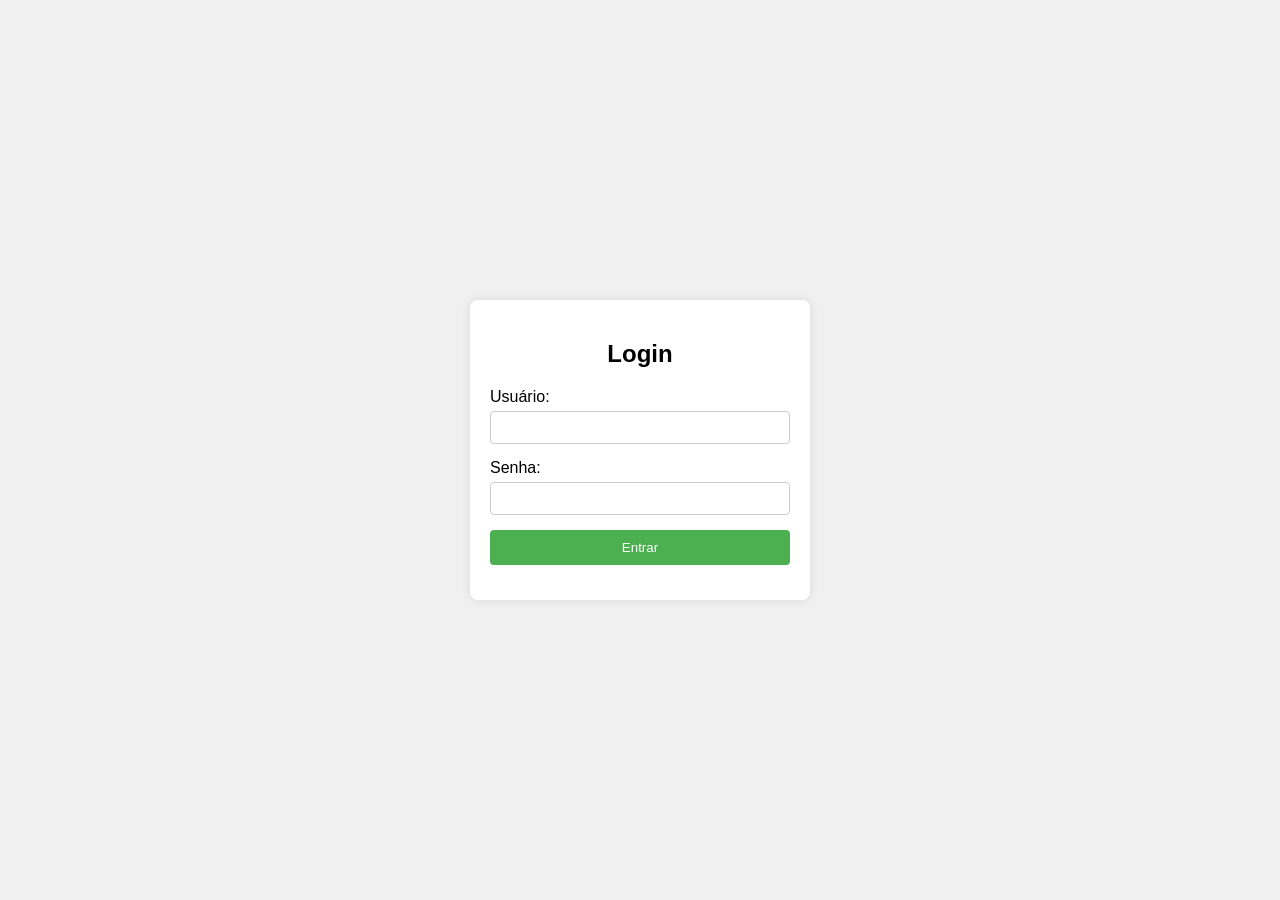
<file: index.html>
<!DOCTYPE html>
<html lang="pt-BR">
<head>
    <meta charset="UTF-8">
    <meta name="viewport" content="width=device-width, initial-scale=1.0">
    <title>Sistema de Login</title>
    <link rel="stylesheet" href="style.css">
</head>
<body>
    <div class="login-container">
        <h2>Login</h2>
        <form id="loginForm">
            <div class="input-group">
                <label for="username">Usuário:</label>
                <input type="text" id="username" required>
            </div>
            <div class="input-group">
                <label for="password">Senha:</label>
                <input type="password" id="password" required>
            </div>
            <button type="submit">Entrar</button>
        </form>
        <div id="message"></div>
    </div>
    <script src="script.js"></script>
</body>
</html>
</file>
<file: style.css>
body {
    font-family: Arial, sans-serif;
    display: flex;
    justify-content: center;
    align-items: center;
    height: 100vh;
    margin: 0;
    background-color: #f0f0f0;
}

.login-container, .profile-container {
    background-color: white;
    padding: 20px;
    border-radius: 8px;
    box-shadow: 0 0 10px rgba(0, 0, 0, 0.1);
    width: 300px;
}

h2 {
    text-align: center;
    margin-bottom: 20px;
}

.input-group {
    margin-bottom: 15px;
}

label {
    display: block;
    margin-bottom: 5px;
}

input {
    width: 100%;
    padding: 8px;
    box-sizing: border-box;
    border: 1px solid #ccc;
    border-radius: 4px;
}

button {
    width: 100%;
    padding: 10px;
    background-color: #4CAF50;
    color: white;
    border: none;
    border-radius: 4px;
    cursor: pointer;
}

button:hover {
    background-color: #45a049;
}

#message {
    margin-top: 15px;
    text-align: center;
    color: red;
}

#logoutBtn {
    margin-top: 20px;
    background-color: #f44336;
}

#logoutBtn:hover {
    background-color: #da190b;
}
</file>
